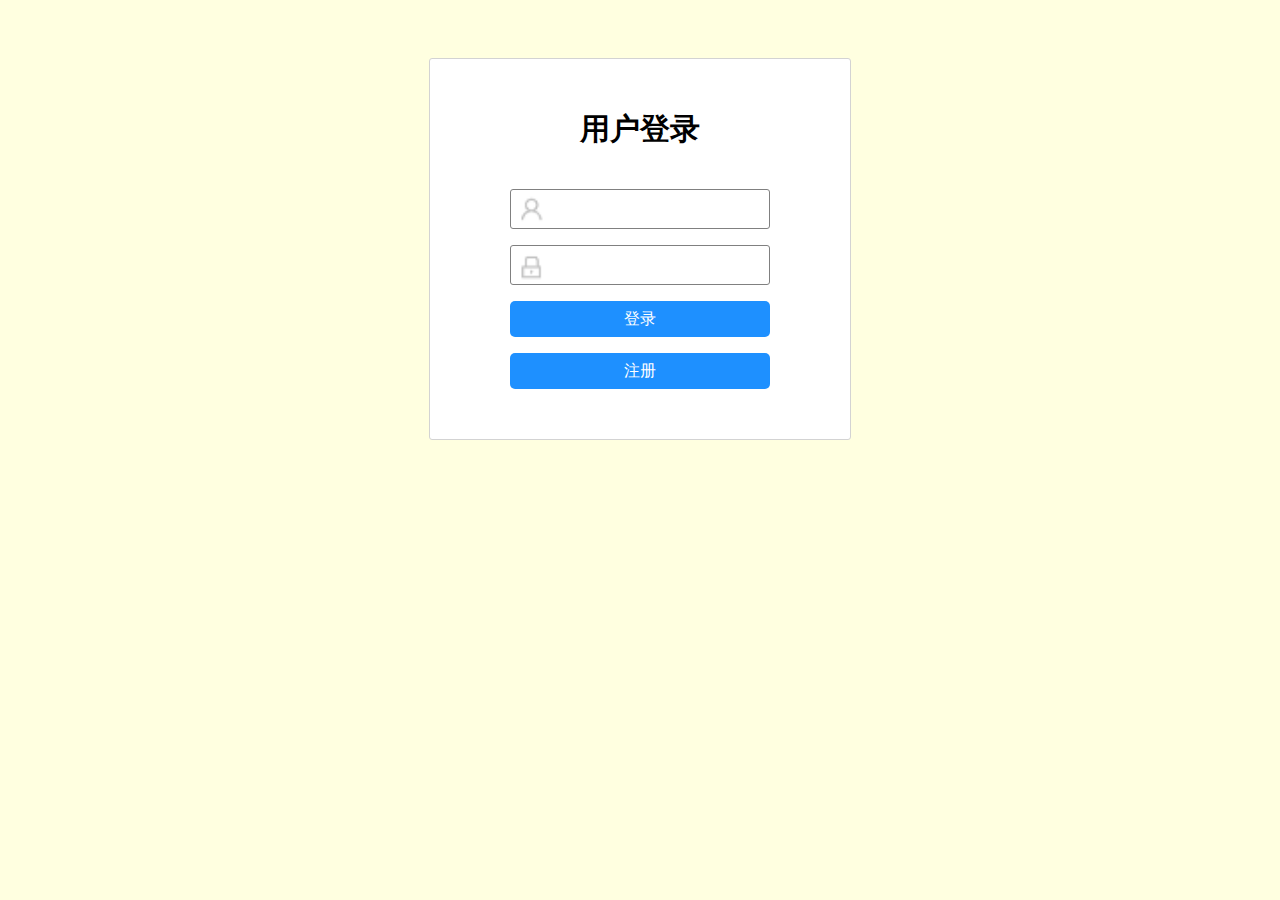
<file: index.html>
<!DOCTYPE html>
<html>

<head>
    <meta charset="utf-8">
    <meta name="viewport" content="width=device-width,initial-scale=0.8,maximum-scale=0.8,minimum-scale=0.8,user-scalable=no">
    <link href="./style/index.css" type="text/css" rel="stylesheet">
    <script src="./js/index.js" type="text/javascript" defer></script>
    <title>匿名提问</title>
</head>

<body>
    <div id="board">
        <strong>用户登录</strong>
        <form id="form">
            <input id="username" type="text" name="aquser">
            <input id="password" type="password" name="aqpassword">
            <a id="login" class="button" href="javascript:;"><span>登录<span></a>
            <a id="registerTransfer" class="button" href="./register.html"><span>注册<span></a>
        </form>
    </div>
</body>

</html>
</file>
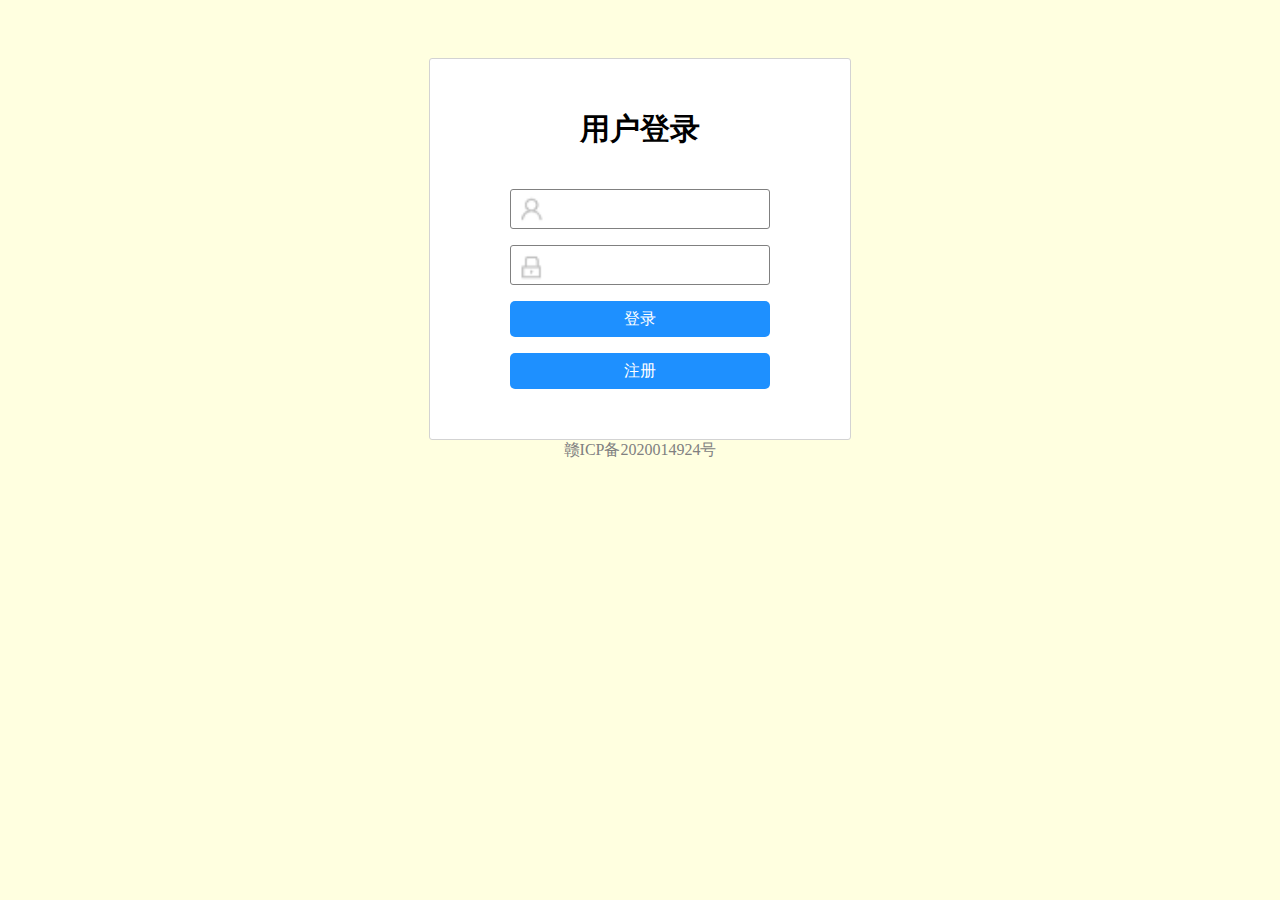
<file: view/index.html>
<!DOCTYPE html>
<html>

<head>
    <meta charset="utf-8">
    <meta name="viewport" content="width=device-width,initial-scale=0.8,maximum-scale=0.8,minimum-scale=0.8,user-scalable=no">
    <link href="./style/index.css" type="text/css" rel="stylesheet">
    <script src="./js/index.js" type="text/javascript" defer></script>
    <title>匿名提问</title>
</head>

<body>
    <div id="board">
        <strong>用户登录</strong>
        <div id="form">
            <input id="username" type="text" name="aquser">
            <input id="password" type="password" name="aqpassword">
            <a id="login" class="button" href="javascript:;">登录</a>
            <a id="registerTransfer" class="button" href="./register">注册</a>
        </div>
    </div>

    <a id="ICP" style="font-size: 16px;text-decoration: none;color:grey" href="http://beian.miit.gov.cn/" target="_blank">赣ICP备2020014924号</a>
</body>

</html>
</file>
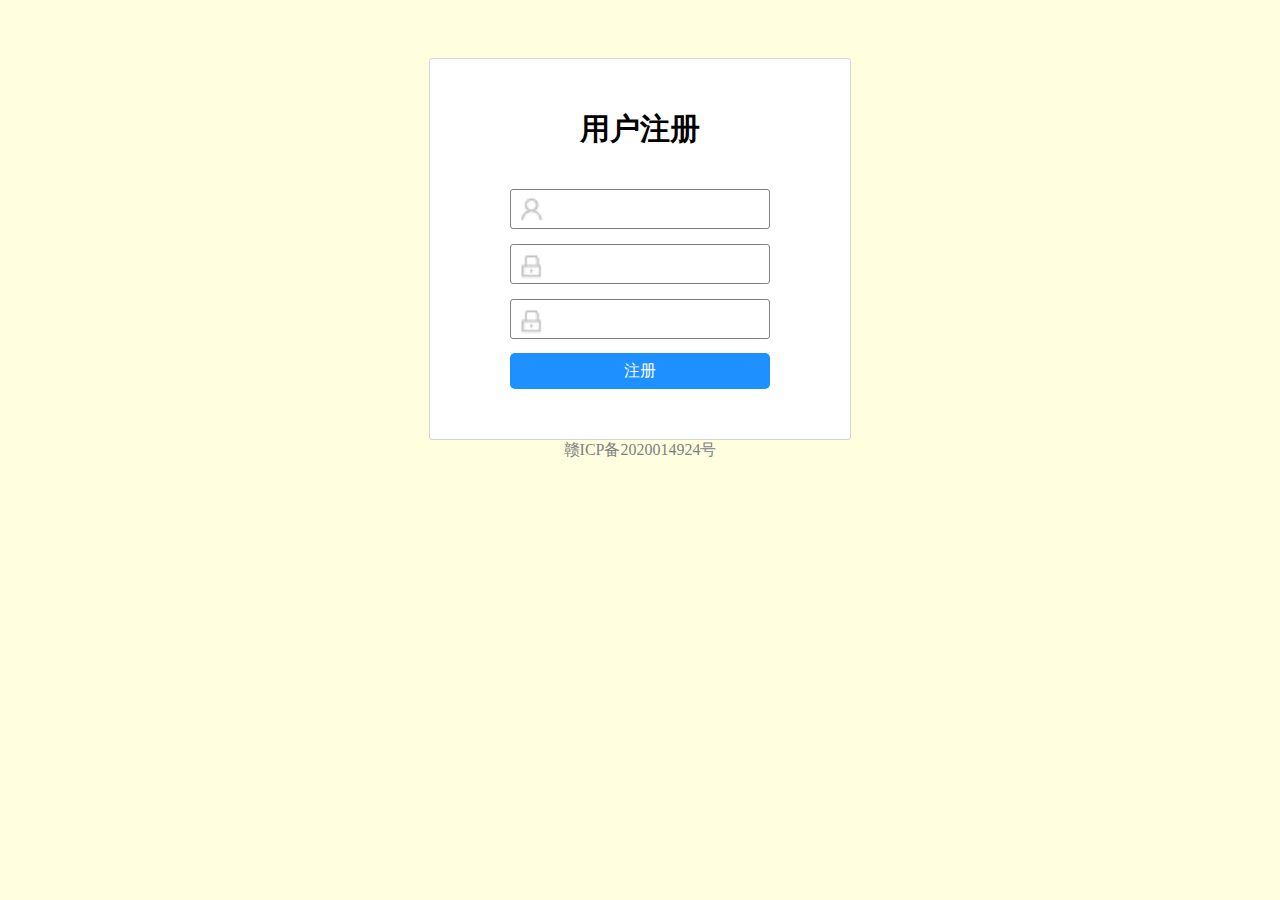
<file: view/register/index.html>
<!DOCTYPE html>
<html>

<head>
    <meta charset="utf-8">
    <meta name="viewport" content="width=device-width,initial-scale=0.8,maximum-scale=0.8,minimum-scale=0.8,user-scalable=no">
    <link href="../style/index.css" type="text/css" rel="stylesheet">
    <script src="../js/register.js" type="text/javascript" defer></script>
    <title>匿名提问</title>
</head>

<body>
    <div id="board">
        <strong>用户注册</strong>
        <div id="form">
            <input id="username" type="text" name="aquser">
            <input id="password" type="password" name="aqpassword">
            <input id="passwordRep" type="password" name="aqpasswordRep">
            <a id="register" class="button" href="javascript:;">注册</a>
        </div>
    </div>

    <a id="ICP" style="font-size: 16px;text-decoration: none;color:grey" href="http://beian.miit.gov.cn/" target="_blank">赣ICP备2020014924号</a>
</body>

</html>
</file>
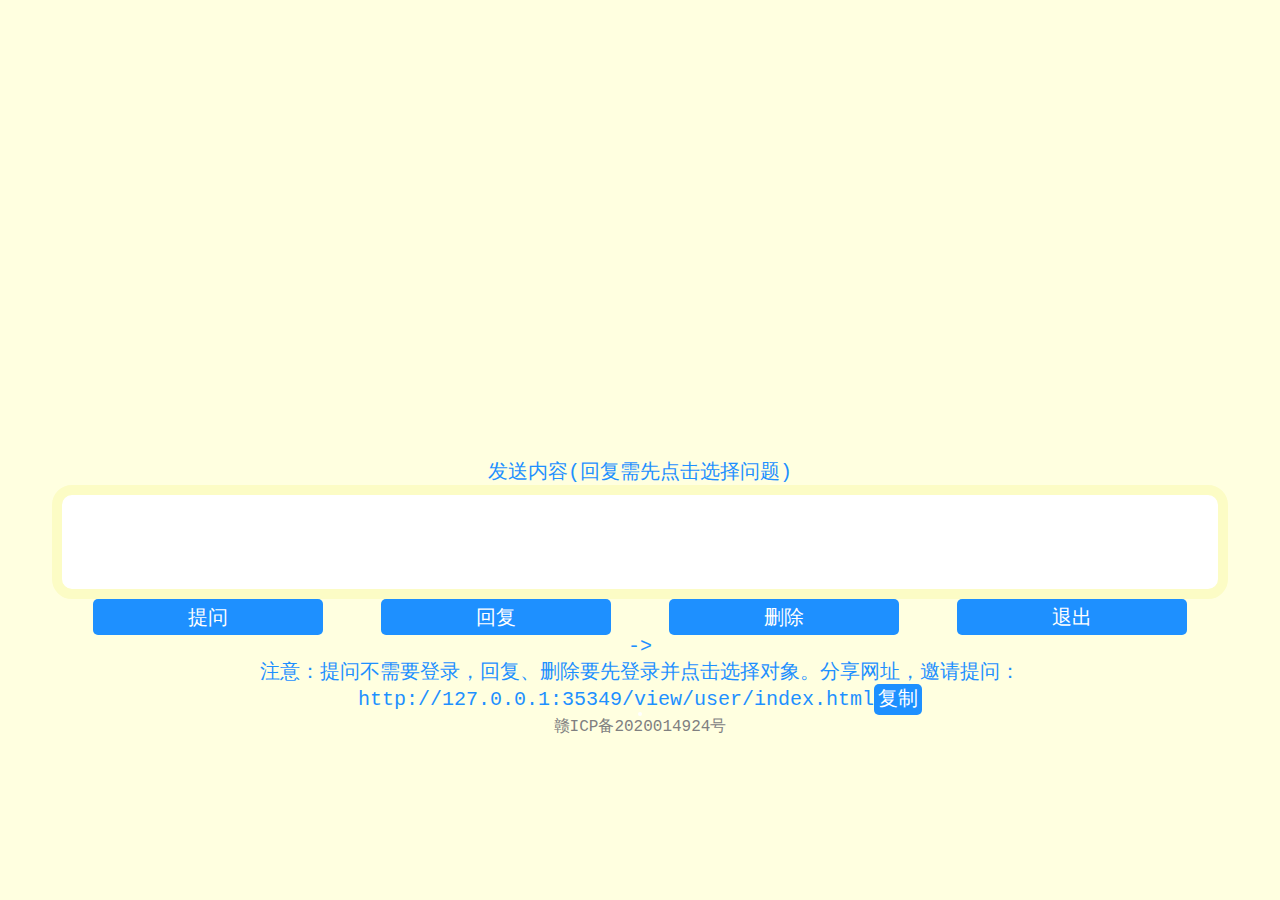
<file: view/user/index.html>
<!DOCTYPE html>
<html>

<head>
    <meta charset="utf-8">
    <meta name="viewport" content="width=device-width,initial-scale=0.8,maximum-scale=0.8,minimum-scale=0.8,user-scalable=no">
    <link href="../style/work.css" type="text/css" rel="stylesheet">
    <script src="../js/work.js" type="text/javascript" defer></script>
    <title>匿名提问</title>
</head>

<body>
    <span id="host"></span>
    <pre id="demo"></pre>
    <div id="control">
        <span>发送内容(回复需先点击选择问题)</span>
        <textarea id="content"></textarea>
        <div id="buttonBorder">
            <a id="ask" class="button" href="javascript:;">提问</a>
            <a id="respond" class="button" href="javascript:;">回复</a>
            <a id="delete" class="button" href="javascript:;">删除</a>
            <a id="exist" class="button" href="javascript:;">退出</a>
        </div>
    </div>
    <span>-></span>
    <span>注意：提问不需要登录，回复、删除要先登录并点击选择对象。分享网址，邀请提问：</span>
    <span id="share"><span id="shareText"></span><a id="copy" href="javascript:;">复制</a></span>
    <textarea id="shareCopy"></textarea>

    <a id="ICP" style="font-size: 16px;text-decoration: none;color:grey" href="http://beian.miit.gov.cn/" target="_blank">赣ICP备2020014924号</a>
</body>

</html>
</file>
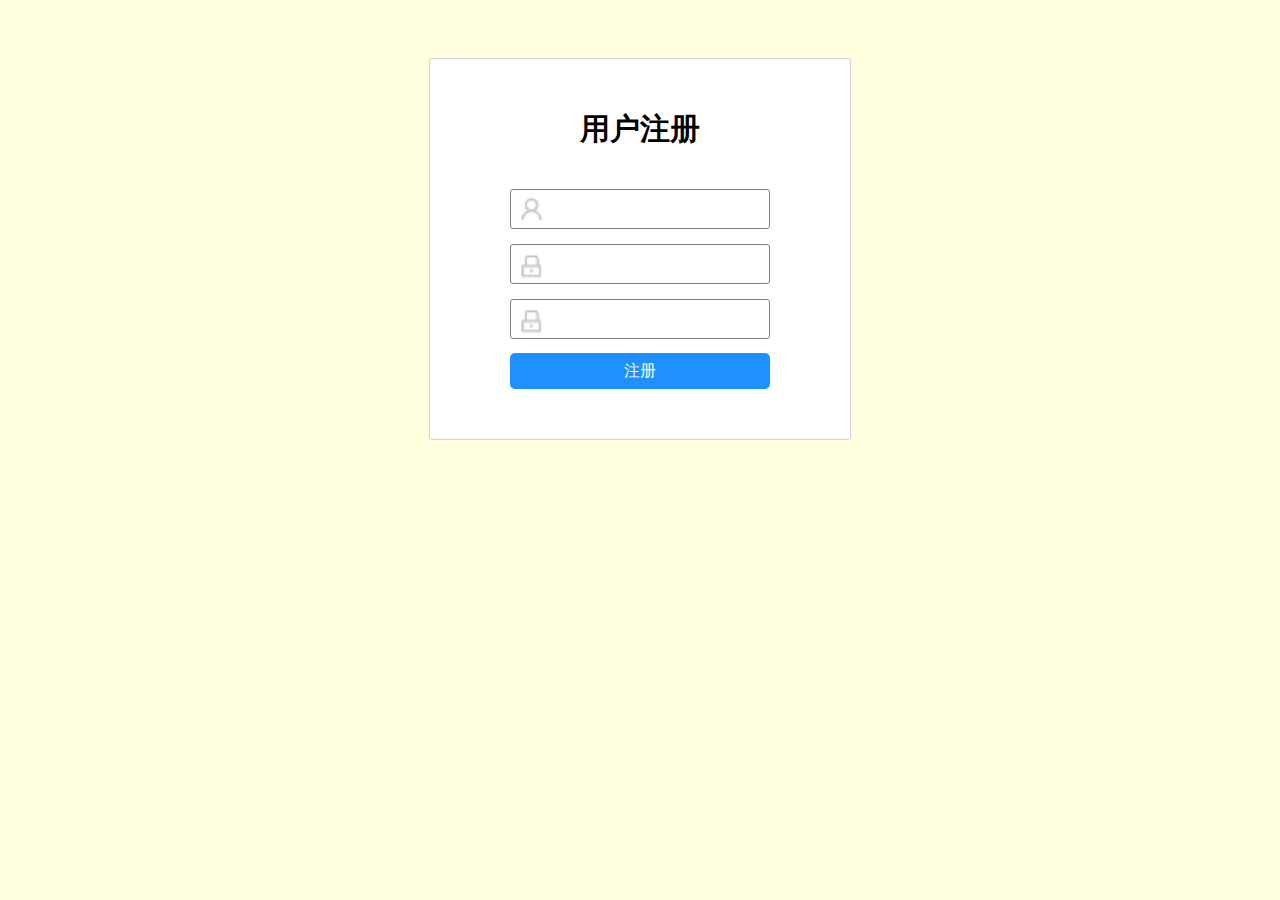
<file: register.html>
<!DOCTYPE html>
<html>

<head>
    <meta charset="utf-8">
    <meta name="viewport" content="width=device-width,initial-scale=0.8,maximum-scale=0.8,minimum-scale=0.8,user-scalable=no">
    <link href="./style/index.css" type="text/css" rel="stylesheet">
    <script src="./js/register.js" type="text/javascript" defer></script>
    <title>匿名提问</title>
</head>

<body>
    <div id="board">
        <strong>用户注册</strong>
        <form id="form">
            <input id="username" type="text" name="aquser">
            <input id="password" type="password" name="aqpassword">
            <input id="passwordRep" type="password" name="aqpasswordRep">
            <a id="register" class="button" href="javascript:;"><span>注册<span></a>
        </form>
    </div>
</body>

</html>
</file>
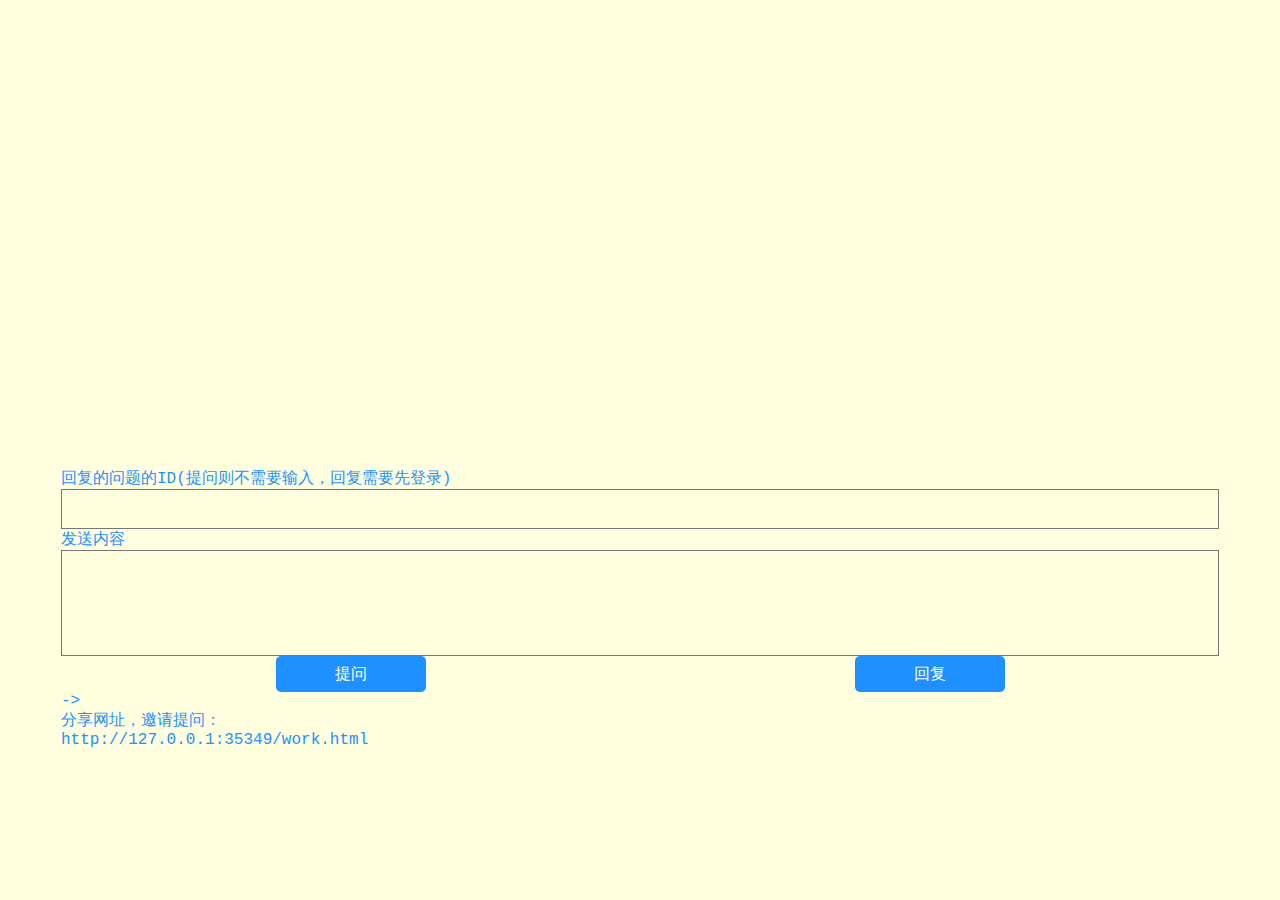
<file: work.html>
<!DOCTYPE html>
<html>

<head>
    <meta charset="utf-8">
    <meta name="viewport" content="width=device-width,initial-scale=0.8,maximum-scale=0.8,minimum-scale=0.8,user-scalable=no">
    <link href="./style/work.css" type="text/css" rel="stylesheet">
    <script src="./js/work.js" type="text/javascript" defer></script>
    <title>匿名提问</title>
</head>

<body>
    <div id="information">
        <pre id="demo"></pre>
    </div>
    <div id="control">
        <label>回复的问题的ID(提问则不需要输入，回复需要先登录)</label>
        <textarea id="option"></textarea>
        <label>发送内容</label>
        <textarea id="content"></textarea>
        <div id="buttonBorder">
            <a id="ask" class="button" href="javascript:;"><span>提问<span></a>
            <a id="respond" class="button" href="javascript:;"><span>回复<span></a>
        </div>
        <label>-></label>
        <label>分享网址，邀请提问：</label>
        <label id="share"></label>
    </div>
</body>

</html>
</file>
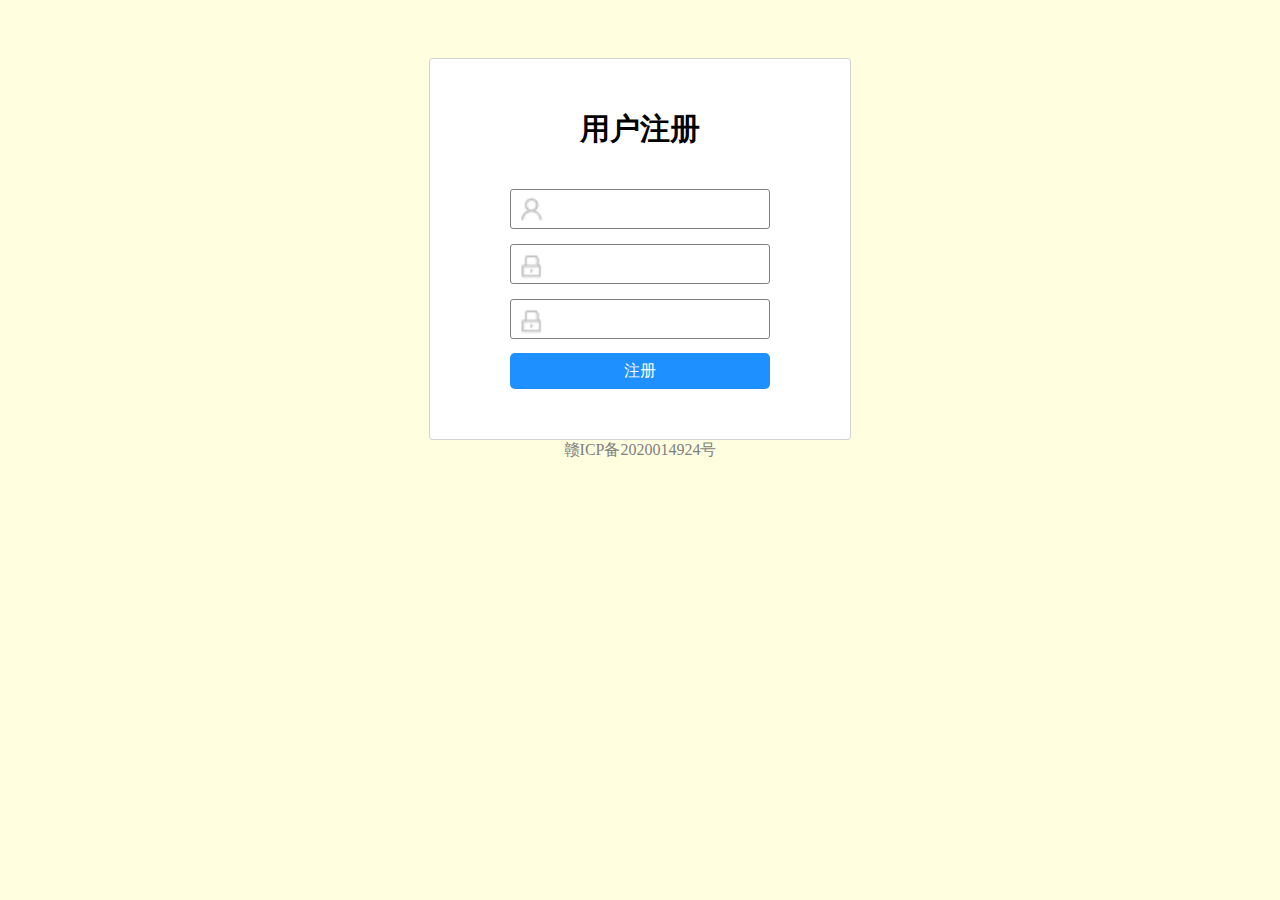
<file: view/register.html>
<!DOCTYPE html>
<html>

<head>
    <meta charset="utf-8">
    <meta name="viewport" content="width=device-width,initial-scale=0.8,maximum-scale=0.8,minimum-scale=0.8,user-scalable=no">
    <link href="./style/index.css" type="text/css" rel="stylesheet">
    <script src="./js/register.js" type="text/javascript" defer></script>
    <title>匿名提问</title>
</head>

<body>
    <div id="board">
        <strong>用户注册</strong>
        <form id="form">
            <input id="username" type="text" name="aquser">
            <input id="password" type="password" name="aqpassword">
            <input id="passwordRep" type="password" name="aqpasswordRep">
            <a id="register" class="button" href="javascript:;"><span>注册<span></a>
        </form>
    </div>

    <a id="ICP" style="font-size: 16px;text-decoration: none;color:grey" href="http://beian.miit.gov.cn/" target="_blank">赣ICP备2020014924号</a>
</body>

</html>
</file>
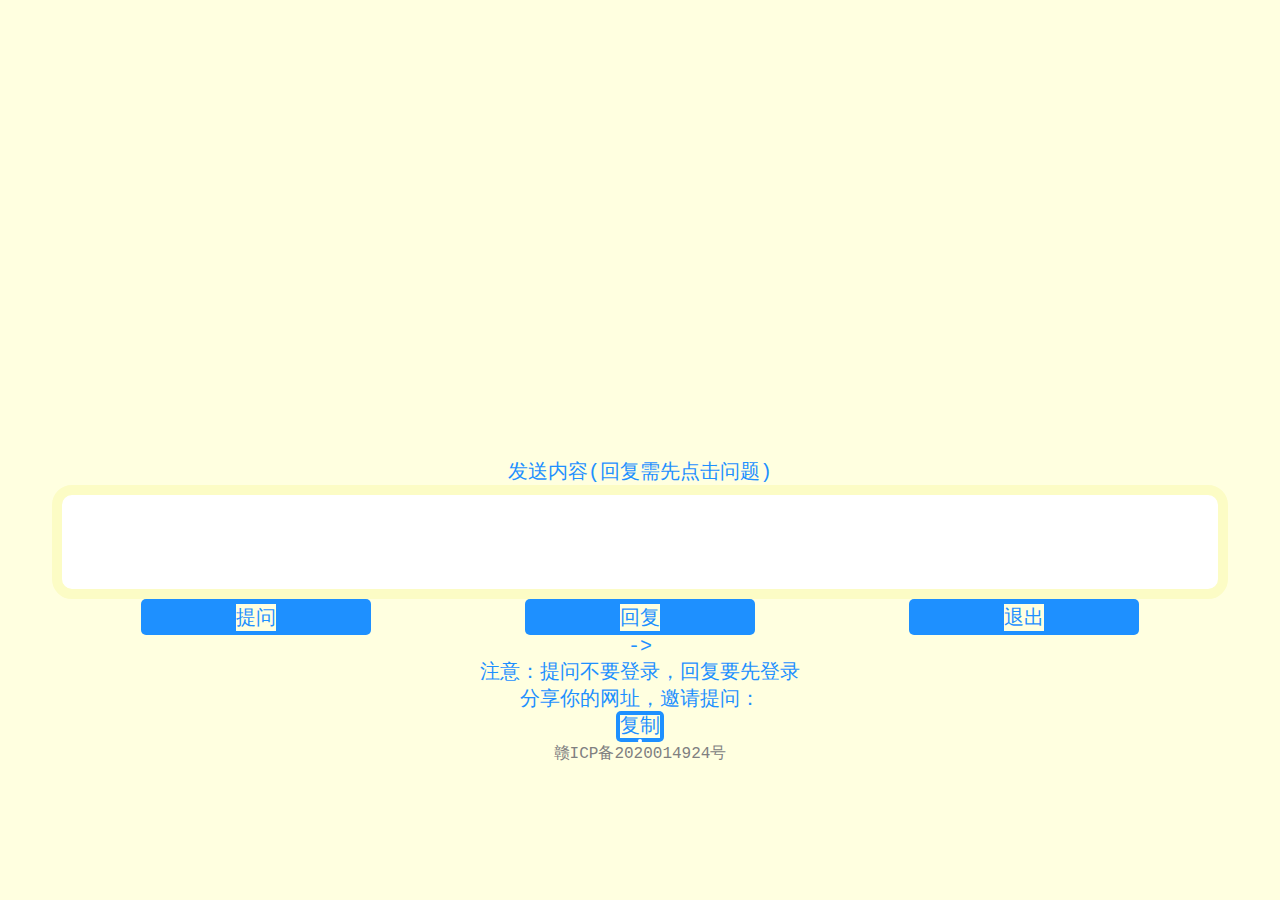
<file: view/work.html>
<!DOCTYPE html>
<html>

<head>
    <meta charset="utf-8">
    <meta name="viewport" content="width=device-width,initial-scale=0.8,maximum-scale=0.8,minimum-scale=0.8,user-scalable=no">
    <link href="./style/work.css" type="text/css" rel="stylesheet">
    <script src="./js/work.js" type="text/javascript" defer></script>
    <title>匿名提问</title>
</head>

<body>
    <pre id="demo"></pre>
    <div id="control">
        <label>发送内容(回复需先点击问题)</label>
        <textarea id="content"></textarea>
        <div id="buttonBorder">
            <a id="ask" class="button" href="javascript:;"><span>提问<span></a>
            <a id="respond" class="button" href="javascript:;"><span>回复<span></a>
            <a id="exist" class="button" href="javascript:;"><span>退出<span></a>
        </div>
        <label>-></label>
        <label>注意：提问不要登录，回复要先登录</label>
        <label>分享你的网址，邀请提问：</label>
        <label id="share"><span id="shareText"></span><a id="copy" href="javascript:;"><span>复制<span></a></label>
        <textarea id="shareCopy"></textarea>
    </div>

    <a id="ICP" style="font-size: 16px;text-decoration: none;color:grey" href="http://beian.miit.gov.cn/" target="_blank">赣ICP备2020014924号</a>
</body>

</html>
</file>
<file: style/index.css>
body {
    background-color: lightyellow;
    padding: 50px 0 0 0;
    display: flex;
    flex-direction: column;
    align-items: center;
}

strong {
    font-size: 30px;
}

input {
    border-radius: 3px;
    border: 1px solid gray;
    padding-left: 36px;
    width: 220px;
    height: 36px;
    font-size: 20px;
}

input:focus {
    box-shadow: 0px 0 4px dodgerblue;
}

.button {
    background-color: dodgerblue;
    color: white;
    border-radius: 5px;
    width: 260px;
    height: 36px;
    display: flex;
    align-items: center;
    justify-content: center;
    text-decoration: none;
}

.button:hover {
    background-color: blue;
}

#board {
    border: 1px solid lightgrey;
    border-radius: 3px;
    background-color: white;
    display: flex;
    flex-direction: column;
    align-items: center;
    justify-content: space-evenly;
    padding: 10px;
    width: 400px;
    height: 360px;
}

#form {
    display: flex;
    flex-direction: column;
    align-items: center;
    justify-content: space-between;
    height: 200px;
}

#username {
    background: url('../image/user.png') no-repeat;
    background-size: 42px;
}

#password {
    background: url('../image/lock.png') no-repeat;
    background-size: 42px;
}

#passwordRep {
    background: url('../image/lock.png') no-repeat;
    background-size: 42px;
}
</file>
<file: view/style/index.css>
body {
    background-color: lightyellow;
    padding: 50px 0 0 0;
    display: flex;
    flex-direction: column;
    align-items: center;
}

strong {
    font-size: 30px;
}

input {
    border-radius: 3px;
    border: 1px solid gray;
    padding-left: 36px;
    width: 220px;
    height: 36px;
    font-size: 20px;
}

input:focus {
    box-shadow: 0px 0 4px dodgerblue;
}

.button {
    background-color: dodgerblue;
    color: white;
    border-radius: 5px;
    width: 260px;
    height: 36px;
    display: flex;
    align-items: center;
    justify-content: center;
    text-decoration: none;
}

.button:hover {
    background-color: blue;
}

#board {
    border: 1px solid lightgrey;
    border-radius: 3px;
    background-color: white;
    display: flex;
    flex-direction: column;
    align-items: center;
    justify-content: space-evenly;
    padding: 10px;
    width: 400px;
    height: 360px;
}

#form {
    display: flex;
    flex-direction: column;
    align-items: center;
    justify-content: space-between;
    height: 200px;
}

#username {
    background: url('../image/user.png') no-repeat;
    background-size: 42px;
}

#password {
    background: url('../image/lock.png') no-repeat;
    background-size: 42px;
}

#passwordRep {
    background: url('../image/lock.png') no-repeat;
    background-size: 42px;
}
</file>
<file: view/style/work.css>
body {
    background-color: lightyellow;
    color: dodgerblue;
    padding: 5px 0 0 0;
    display: flex;
    flex-direction: column;
    align-items: center;
    justify-content: space-evenly;
    font-family: 'Courier New', Courier, monospace;
    font-size: 20px;
}

span,
pre {
    background-color: lightyellow;
    color: dodgerblue;
    font-family: 'Courier New', Courier, monospace;
    font-size: 20px;
}

textarea {
    color: dodgerblue;
    font-family: 'Courier New', Courier, monospace;
    font-size: 20px;
    border: solid 10px rgb(252, 252, 197);
    border-radius: 20px;
    resize: none;
}

pre {
    white-space: pre-wrap;
    word-break: break-all;
}

#demo {
    overflow-x: auto;
    overflow-y: auto;
    line-height: 50px;
    height: 45vh;
    width: 90vw;
    font-size: 20px;
}

#content {
    height: 10vh;
    width: 90vw;
    font-size: 20px;
}

#control {
    display: flex;
    flex-direction: column;
    align-items: center;
    justify-content: center;
}

#buttonBorder {
    width: 90vw;
    display: flex;
    align-items: center;
    justify-content: center;
    flex-direction: row;
    justify-content: space-around;
}

.button {
    background-color: dodgerblue;
    color: white;
    border-radius: 5px;
    width: 18vw;
    height: 36px;
    display: flex;
    align-items: center;
    justify-content: center;
    text-decoration: none;
}

.button:hover {
    background-color: blue;
}

#copy {
    background-color: dodgerblue;
    color: white;
    border-radius: 5px;
    padding: 4px;
    text-decoration: none;
}

#copy:hover {
    background-color: blue;
}

#shareCopy {
    border: 0px;
    width: 0px;
    height: 0px;
    resize: none;
}

.question {
    background-color: wheat;
    border-radius: 7px;
    padding: 7px;
    color: rgb(100, 100, 100);
    text-decoration: none;
}

.question:hover {
    background-color: rgb(240, 191, 101);
}

.answer {
    background-color: skyblue;
    border-radius: 7px;
    padding: 7px;
    color: rgb(100, 100, 100);
    text-decoration: none;
}

.answer:hover {
    background-color: rgb(51, 181, 233);
}
</file>
<file: style/work.css>
body {
    background-color: lightyellow;
    padding: 10px 0 0 0;
    display: flex;
    flex-direction: column;
    align-items: center;
    justify-content: space-evenly;
}

textarea,
label,
pre {
    background-color: lightyellow;
    color: dodgerblue;
    font-family: 'Courier New', Courier, monospace;
}

textarea {
    resize: none;
}

pre {
    white-space: pre-wrap;
    word-wrap: break-word;
}

#demo {
    overflow-x: auto;
    overflow-y: auto;
    height: 440px;
    width: 90vw;
    font-size: 20px;
}

#information {
    height: 450px;
}

#option {
    height: 34px;
    width: 90vw;
    font-size: 30px;
}

#content {
    height: 100px;
    width: 90vw;
    font-size: 30px;
}

#control {
    display: flex;
    flex-direction: column;
}

#buttonBorder {
    display: flex;
    align-items: center;
    justify-content: center;
    flex-direction: row;
    justify-content: space-around;
}

.button {
    background-color: dodgerblue;
    color: white;
    border-radius: 5px;
    width: 150px;
    height: 36px;
    display: flex;
    align-items: center;
    justify-content: center;
    text-decoration: none;
}
</file>
